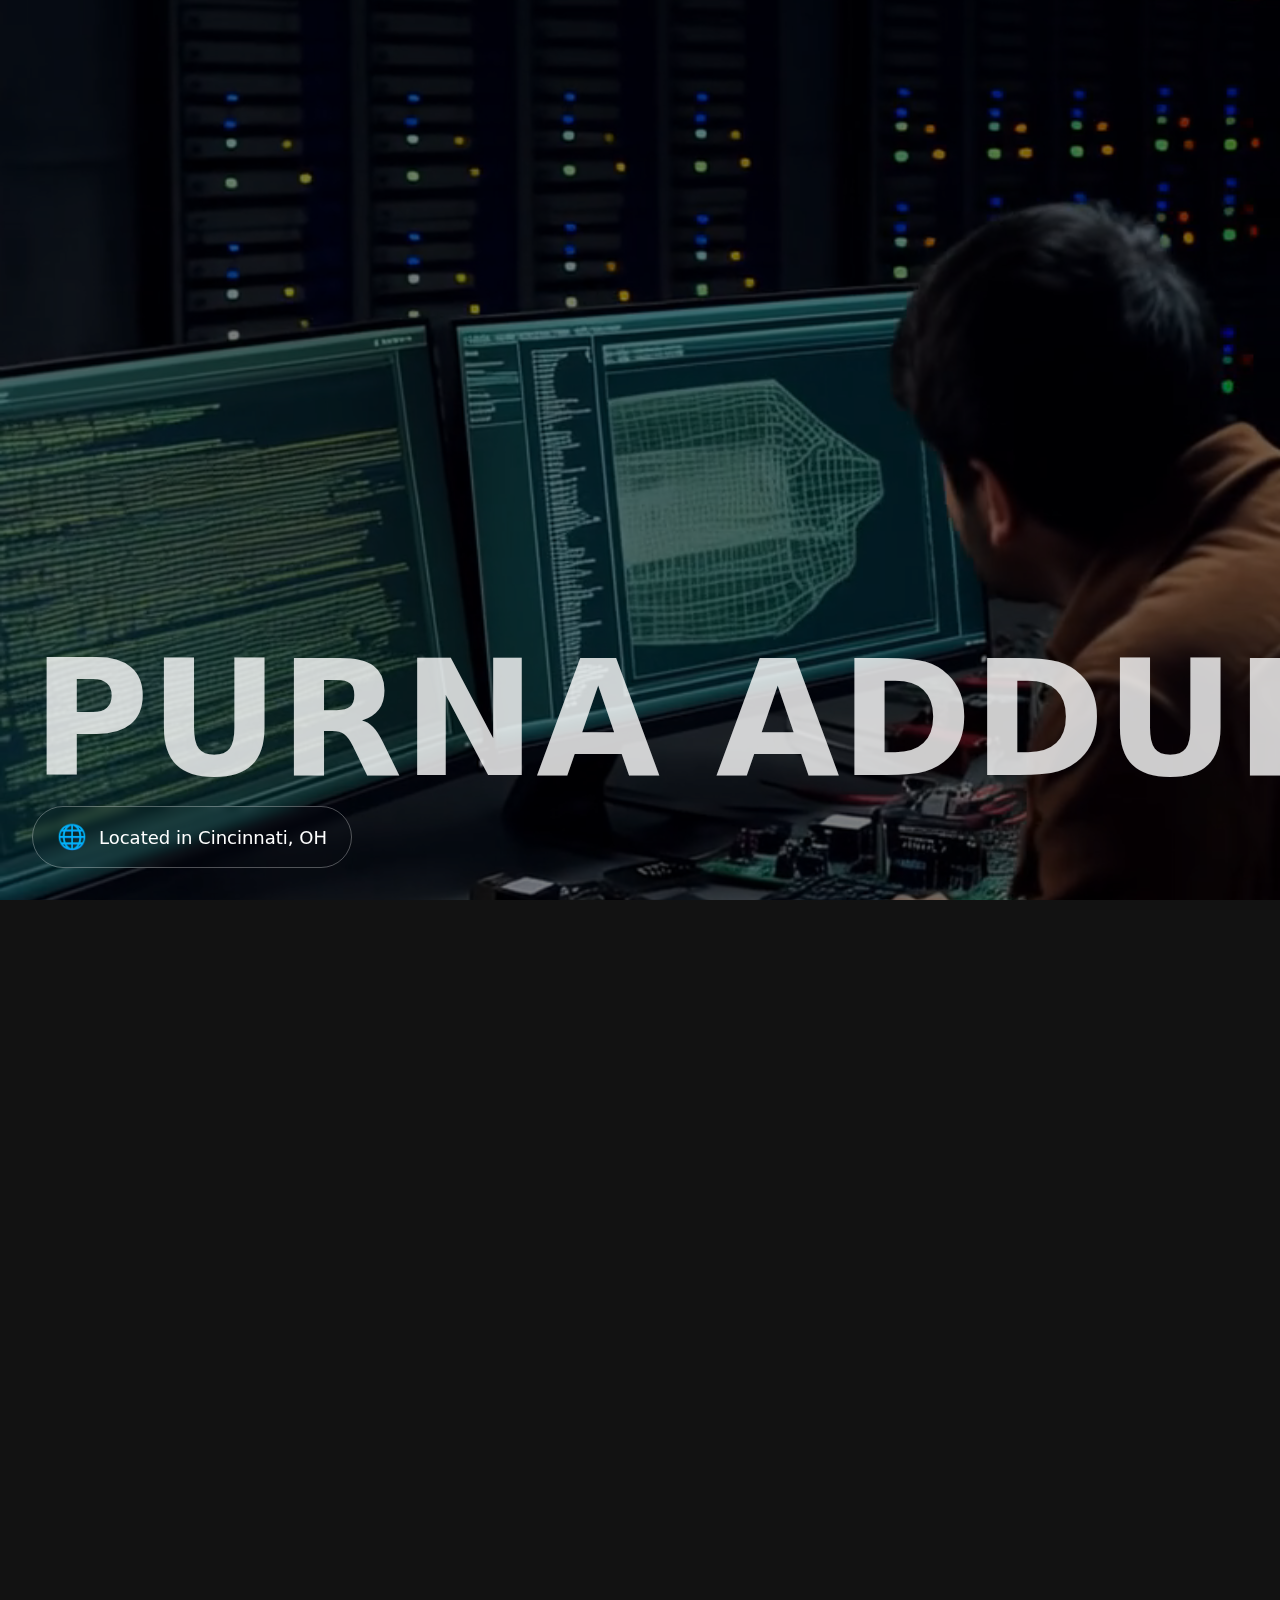
<file: index.html>
<!DOCTYPE html>
<html lang="en">
<head>
    <meta charset="UTF-8">
    <meta name="viewport" content="width=device-width, initial-scale=1.0">
    <title>Purna Srinivas Adduri | Portfolio</title>
    <meta name="description" content="The professional portfolio of Purna Srinivas Adduri, a Full Stack Software Developer.">
    <link rel="stylesheet" href="assets/css/style.css">
</head>
<body>

    <div id="preloader">
        <video autoplay loop muted playsinline id="preloader-video">
            <source src="assets/videos/background.mp4" type="video/mp4">
            Your browser does not support the video tag.
        </video>
        <div class="preloader-layout">
            <div class="location-chip">
                <div class="globe">🌐</div>
                <span>Located in Cincinnati, OH</span>
            </div>
        </div>
        <div class="marquee">
            <div class="marquee-track">
                <span>PURNA ADDURI</span>
                <span>PURNA ADDURI</span>
                <span>PURNA ADDURI</span>
                <span>PURNA ADDURI</span>
            </div>
        </div>
    </div>

    <header class="site-header" id="site-header">
        <nav class="main-nav">
            <ul>
                <li><a href="#home">Home</a></li>
                <li><a href="#work">Work</a></li>
                <li><a href="beyond.html">Beyond 9-5</a></li>
                <li><a href="#contact">Contact</a></li>
            </ul>
        </nav>
    </header>

    <div class="theme-toggle-container">
        <div class="theme-toggle">
            <span>Focused</span>
            <label class="switch">
                <input type="checkbox" id="theme-toggle-checkbox">
                <span class="slider"></span>
            </label>
            <span>Playful</span>
        </div>
    </div>


    <main class="main-content">
        <!-- HOME SECTION -->
        <section id="home">
            <div class="home-grid">
                <div class="text-scroller">
                    <div class="headline-group">
                        <h2>I design <span class="highlight">scalable microservices</span> and dynamic user interfaces.</h2>
                    </div>
                    <div class="headline-group">
                        <h2>I leverage <span class="highlight">AWS cloud technologies</span> to build reliable and efficient software.</h2>
                    </div>
                    <div class="headline-group">
                        <h2>I collaborate with teams to deliver <span class="highlight">high-quality solutions,</span> on time.</h2>
                    </div>
                </div>
            </div>
            
            <div id="home-summary" class="content-section">
                <div class="summary-grid">
                    <div class="summary-photo animate-on-scroll slide-in-left">
                        <img src="assets/images/purna-photo-1.jpg" alt="Purna Srinivas Adduri" id="home-image">
                    </div>
                    <div class="summary-text animate-on-scroll slide-in-right">
                        <p>With over five years of experience as a Full Stack Developer, I specialize in building scalable microservices using Java and Spring, architecting cloud solutions on AWS, and leading development in fast-paced Agile environments.</p>
                        <p>Outside of my core roles, I enjoy applying my skills to unique challenges, from advising on public sector software to developing and selling a niche jobs newsletter application.</p>
                        <p>I am passionate about the growing AI community and actively engage with industry leaders and new technologies at events like Cincy AI Week.</p>
                        <a href="assets/images/PURNA SRINIVAS ADDURI.pdf" class="button" target="_blank">View CV</a>
                    </div>
                </div>
            </div>
        </section>

        <!-- WORK SECTION -->
        <section id="work" class="content-section">
            <div class="container">
                <h2>Work Experience</h2>
                <div class="freeflow-container">
                    <div class="freeflow-entry animate-on-scroll">
                        <div class="freeflow-image">
                            <div class="scrolling-bg" style="background-image: url('assets/images/work-jpmc.jpeg');"></div>
                        </div>
                        <div class="freeflow-text">
                            <h3>Software Developer @ Capital One</h3>
                            <ul>
                                <li>Engineered dynamic, high-performance Single Page Applications (SPAs) using Vue.js and TypeScript.</li>
                                <li>Architected, deployed, and monitored AWS cloud infrastructure.</li>
                                <li>Automated CI/CD pipelines using Git, NPM, and Jenkins.</li>
                            </ul>
                        </div>
                    </div>
                    <div class="freeflow-entry layout-reversed animate-on-scroll">
                        <div class="freeflow-image">
                            <div class="scrolling-bg" style="background-image: url('assets/images/work-bharatpe.jpg');"></div>
                        </div>
                        <div class="freeflow-text">
                            <h3>Software Engineer @ Razorpay</h3>
                            <ul>
                                <li>Designed and implemented Java-based applications using MySQL, Spring Boot, Kubernetes, and Docker.</li>
                                <li>Deployed and managed containerized applications.</li>
                                <li>Collaborated within Agile environments.</li>
                            </ul>
                        </div>
                    </div>
                    <div class="freeflow-entry animate-on-scroll">
                        <div class="freeflow-image">
                            <div class="scrolling-bg" style="background-image: url('assets/images/work-cred.jpg');"></div>
                        </div>
                        <div class="freeflow-text">
                            <h3>Associate Software Developer @ CRED</h3>
                            <ul>
                                <li>Developed modular and reusable UI components.</li>
                                <li>Participated in peer code reviews and enforced coding best practices.</li>
                                <li>Contributed to CI/CD processes using Jenkins/GitHub Actions.</li>
                            </ul>
                        </div>
                    </div>
                </div>
            </div>
        </section>
        
        <!-- CONTACT SECTION -->
        <section id="contact" class="content-section animate-on-scroll">
            <div class="container">
                <h2>Get In Touch</h2>
                <p>I'm always open to discussing new projects, creative ideas, or opportunities to be part of an ambitious vision.</p>
                <ul class="contact-links">
                    <li><a href="mailto:addurips12@gmail.com">addurips12@gmail.com</a></li>
                    <li><a href="https://github.com/purna-srinivas-adduri" target="_blank">Github</a></li>
                    <li><a href="https://www.linkedin.com/in/purna-a-071179361/" target="_blank">LinkedIn</a></li>
                </ul>
            </div>
        </section>
    </main>

    <script src="assets/js/script.js" defer></script>

</body>
</html>
</file>
<file: assets/css/style.css>
/* ------------------- */
/* Custom Properties (Dark Premium Theme) */
/* ------------------- */
:root {
    --clr-bg: #121212;
    --clr-surface-bg: #1E1E1E;
    --clr-text: #EAEAEA;
    --clr-accent: #007aff;
    --clr-accent-darker: #0056b3;
    --clr-border: #333333;
    --clr-highlight-bg: #2E7D32;
    --clr-secondary-text: #888888;
    --clr-white: #ffffff;

    --font-size-base: 1.125rem;
    --font-family-base: system-ui, -apple-system, BlinkMacSystemFont, "Segoe UI", Roboto, "Helvetica Neue", Arial, sans-serif;
    --animation-speed: 300ms;
}

/* ------------------- */
/* Reset & Global Styles */
/* ------------------- */
*, *::before, *::after { box-sizing: border-box; }
body {
    min-height: 100vh;
    scroll-behavior: smooth;
    text-rendering: optimizeSpeed;
    line-height: 1.5;
    font-family: var(--font-family-base);
    background-color: var(--clr-bg);
    color: var(--clr-text);
    font-size: var(--font-size-base);
    transition: background 1.5s ease-in-out; 
}
body, h1, h2, h3, h4, p, figure, blockquote, dl, dd, ul { margin: 0; }
img, picture { max-width: 100%; display: block; }
.container {
    width: 90%;
    max-width: 1100px;
    margin: 0 auto;
    padding: 2rem 0;
}

/* ------------------- */
/* Header & Navigation */
/* ------------------- */
.site-header {
    background-color: var(--clr-surface-bg);
    border-bottom: 1px solid var(--clr-border);
    transition: background-color 0.5s ease, border-color 0.5s ease;
}
.main-nav ul { display: flex; list-style: none; padding: 0; gap: 1.5rem; }
.main-nav a {
    text-decoration: none;
    color: var(--clr-text);
    font-weight: 500;
    padding: 0.5rem 0;
    position: relative;
    transition: color 0.3s ease;
    overflow: hidden;
}
.main-nav a:hover { color: var(--clr-accent); }
.main-nav a.active::after {
    content: '';
    position: absolute;
    bottom: -2px;
    left: 0;
    width: 100%;
    height: 2px;
    background-color: var(--clr-accent);
}

/* ------------------- */
/* Page Transitions & Content */
/* ------------------- */
.page-section { display: none; }
.page-section.active { display: block; animation: fadeIn var(--animation-speed) ease-in-out; }
.page-section.is-exiting { animation: fadeOut var(--animation-speed) ease-in-out; }
@keyframes fadeIn { from { opacity: 0; transform: translateY(10px); } to { opacity: 1; transform: translateY(0); } }
@keyframes fadeOut { from { opacity: 1; transform: translateY(0); } to { opacity: 0; transform: translateY(-10px); } }
h1, h2, .contact-links { /* Basic styles */ }

/* ------------------- */
/* Home Page Hero      */
/* ------------------- */
.home-grid {
    display: grid;
    grid-template-columns: 1fr 1fr;
    grid-template-areas: "text image";
    gap: 2rem;
    max-width: 1200px;
    margin: 0 auto;
    align-items: center;
}
.text-scroller { grid-area: text; }
.headline-group { display: flex; align-items: center; padding-right: 2rem; min-height: 150px; }
.headline-group h2 { font-size: 3.5rem; line-height: 1.2; font-weight: 700; }
.highlight { background-color: var(--clr-highlight-bg); color: var(--clr-white); padding: 0 0.5rem; }
.sticky-visuals { grid-area: image; height: 100vh; display: flex; align-items: center; justify-content: center; }
#home-image { width: 450px; height: 600px; max-width: 100%; max-height: 80vh; object-fit: cover; border-radius: 8px; transition: opacity 0.4s ease-in-out; border: 1px solid var(--clr-border); }
#home-summary-text { opacity: 0; transition: opacity 0.6s ease-in-out; max-width: 800px; margin: 0 auto; padding: 3rem 1rem; text-align: center; }
#home-summary-text.visible { opacity: 1; }
#home-image.fade-out { opacity: 0 !important; }
.button { display: inline-block; background-color: var(--clr-accent); color: var(--clr-white); padding: 0.75rem 1.5rem; border-radius: 6px; text-decoration: none; font-weight: 500; margin-top: 1.5rem; transition: background-color 0.3s; position: relative; overflow: hidden; }
.button:hover { background-color: var(--clr-accent-darker); }
#scroll-trigger { height: 300px; }

/* ------------------- */
/* Work & Beyond 9-5 Page Styles */
/* ------------------- */
.work-grid { display: grid; grid-template-columns: 1fr; gap: 2rem; }
.work-tile, .project-showcase { display: grid; grid-template-columns: repeat(2, 1fr); gap: 2rem; background-color: var(--clr-surface-bg); border: 1px solid var(--clr-border); border-radius: 8px; padding: 2rem; align-items: center; transition: background-color 0.5s ease, border-color 0.5s ease; }
.project-showcase { margin-bottom: 5rem; }
.tile-info h3, .project-text h3 { font-size: 1.75rem; }
.tile-info .company { font-size: 1.25rem; color: var(--clr-secondary-text); margin-bottom: 1rem; }
.tile-info ul { padding-left: 20px; }
.tile-visual { height: 350px; border-radius: 6px; overflow: hidden; border: 1px solid var(--clr-border); }
.scrolling-bg { width: 100%; height: 100%; background-size: cover; background-position: top center; background-repeat: no-repeat; transition: background-position 5s ease-in-out; }
.work-tile:hover .scrolling-bg { background-position: bottom center; }
.project-image img { width: 100%; border-radius: 8px; }
.hidden-left { opacity: 0; transform: translateX(-50px); transition: opacity 0.8s ease-out, transform 0.8s ease-out; }
.hidden-right { opacity: 0; transform: translateX(50px); transition: opacity 0.8s ease-out, transform 0.8s ease-out; }
.visible { opacity: 1; transform: translateX(0); }
.work-tile.layout-reversed .tile-info, .project-showcase.layout-reversed .project-text { order: 2; }
.work-tile.layout-reversed .tile-visual, .project-showcase.layout-reversed .project-image { order: 1; }

/* ------------------- */
/* Preloader Styles */
/* ------------------- */
#preloader { position: fixed; top: 0; left: 0; width: 100%; height: 100%; z-index: 9999; color: var(--clr-white); transition: opacity 0.8s ease-in-out, visibility 0.8s; overflow: hidden; background-color: #121212; }
#preloader-video { position: absolute; top: 50%; left: 50%; transform: translate(-50%, -50%); min-width: 100%; min-height: 100%; z-index: 1; object-fit: cover; }
#preloader::after { content: ''; position: absolute; top: 0; left: 0; width: 100%; height: 100%; background-color: rgba(0, 0, 0, 0.5); z-index: 2; }
#preloader.hidden { opacity: 0; visibility: hidden; }
.preloader-layout { position: absolute; bottom: 2rem; left: 2rem; z-index: 3; }
.location-chip { display: inline-flex; align-items: center; gap: 0.75rem; border: 1px solid rgba(255, 255, 255, 0.3); padding: 0.75rem 1.5rem; border-radius: 100px; backdrop-filter: blur(5px); }
.globe { font-size: 1.5rem; animation: spin 8s linear infinite; }
.marquee { position: absolute; top: 80%; left: 0; width: 100%; transform: translateY(-50%); overflow: hidden; pointer-events: none; z-index: 3; }
.marquee-track { display: flex; white-space: nowrap; animation: marquee 25s linear infinite; }
.marquee-track span { font-size: 10rem; font-weight: 800; margin: 0 2rem; text-transform: uppercase; color: rgba(255, 255, 255, 0.8); }
@keyframes spin { from { transform: rotate(0deg); } to { transform: rotate(360deg); } }
@keyframes marquee { from { transform: translateX(0); } to { transform: translateX(-50%); } }
body.is-loading .site-header, body.is-loading .main-content { opacity: 0; }

/* ------------------- */
/* FINAL: Grand Finale Styles */
/* ------------------- */
.finale-splash-container { position: fixed; top: 0; left: 0; width: 100%; height: 100%; z-index: 10000; pointer-events: none; overflow: hidden; }
.color-particle { position: absolute; width: 15px; height: 15px; border-radius: 50%; opacity: 1; animation: particle-explosion 1.2s ease-out forwards; }
@keyframes particle-explosion { 0% { transform: translate(0, 0) scale(1); opacity: 1; } 100% { transform: translate(var(--x), var(--y)) scale(0); opacity: 0; } }

/* Finale Animated Background */
body.finale {
    background: linear-gradient(135deg, #f012be, #ffdc00, #2ecc40, #0074d9, #ff4136);
    background-size: 400% 400%;
    animation: animate-gradient 15s ease infinite;
}

@keyframes animate-gradient {
    0% { background-position: 0% 50%; }
    50% { background-position: 100% 50%; }
    100% { background-position: 0% 50%; }
}

/* Make content tiles semi-transparent during finale */
body.finale .site-header,
body.finale .work-tile,
body.finale .project-showcase {
    background-color: rgba(30, 30, 30, 0.7);
    border-color: rgba(255, 255, 255, 0.2);
    backdrop-filter: blur(10px);
}
body.finale .highlight { background-color: var(--clr-accent); }


/* Finale Notification - CORRECTED */
#finale-notification {
    position: fixed;
    top: -200px; /* Start off-screen */
    left: 50%;
    transform: translateX(-50%);
    z-index: 10001;
    width: 100%;
    max-width: 420px;
    background-color: rgba(40, 40, 40, 0.75);
    color: #EAEAEA;
    backdrop-filter: blur(15px);
    -webkit-backdrop-filter: blur(15px);
    border-radius: 20px;
    padding: 1rem 1.25rem; /* Adjusted padding */
    box-shadow: 0 10px 40px rgba(0,0,0,0.3);
    border: 1px solid rgba(255, 255, 255, 0.1);
    animation: drop-in-notification 0.8s forwards cubic-bezier(0.22, 1, 0.36, 1);
    animation-delay: 0.2s; /* ADJUSTED: Reduced delay for faster appearance */
}

#finale-notification.fade-out {
    animation: fade-out-notification 0.5s forwards ease-in;
    animation-delay: 0s;
}

.notification-content {
    display: flex;
    align-items: center; /* Ensures vertical alignment */
    gap: 1rem;
}
.notification-icon {
    font-size: 2.5rem;
    flex-shrink: 0; /* Prevents icon from shrinking */
}
.notification-text {
    text-align: left;
}
.notification-text p {
    margin: 0;
    line-height: 1.3; /* Adjusted for better spacing */
}
.notification-text p.sender {
    font-weight: bold;
    color: #34D399;
}

@keyframes drop-in-notification {
    to {
        top: 1.5rem;
    }
}
@keyframes fade-out-notification {
    from { opacity: 1; transform: translateX(-50%) translateY(0); }
    to { opacity: 0; transform: translateX(-50%) translateY(-20px); }
}

/* ------------------- */
/* Pro Tip Notification */
/* ------------------- */
.pro-tip-notification {
    position: fixed;
    top: 1.5rem;
    right: 1.5rem;
    z-index: 999;
    background-color: var(--clr-surface-bg);
    color: var(--clr-text);
    padding: 1rem 1.5rem;
    border-radius: 8px;
    border: 1px solid var(--clr-border);
    box-shadow: 0 4px 20px rgba(0,0,0,0.2);
    font-size: 0.95rem;
    animation: slide-in-pro-tip 0.5s cubic-bezier(0.215, 0.610, 0.355, 1.000);
    opacity: 1;
    transition: opacity 0.5s ease-out, transform 0.5s ease-out;
}

.pro-tip-notification.fade-out {
    opacity: 0;
    transform: translateX(20px);
}

@keyframes slide-in-pro-tip {
    from {
        opacity: 0;
        transform: translateX(20px);
    }
    to {
        opacity: 1;
        transform: translateX(0);
    }
}
</file>
